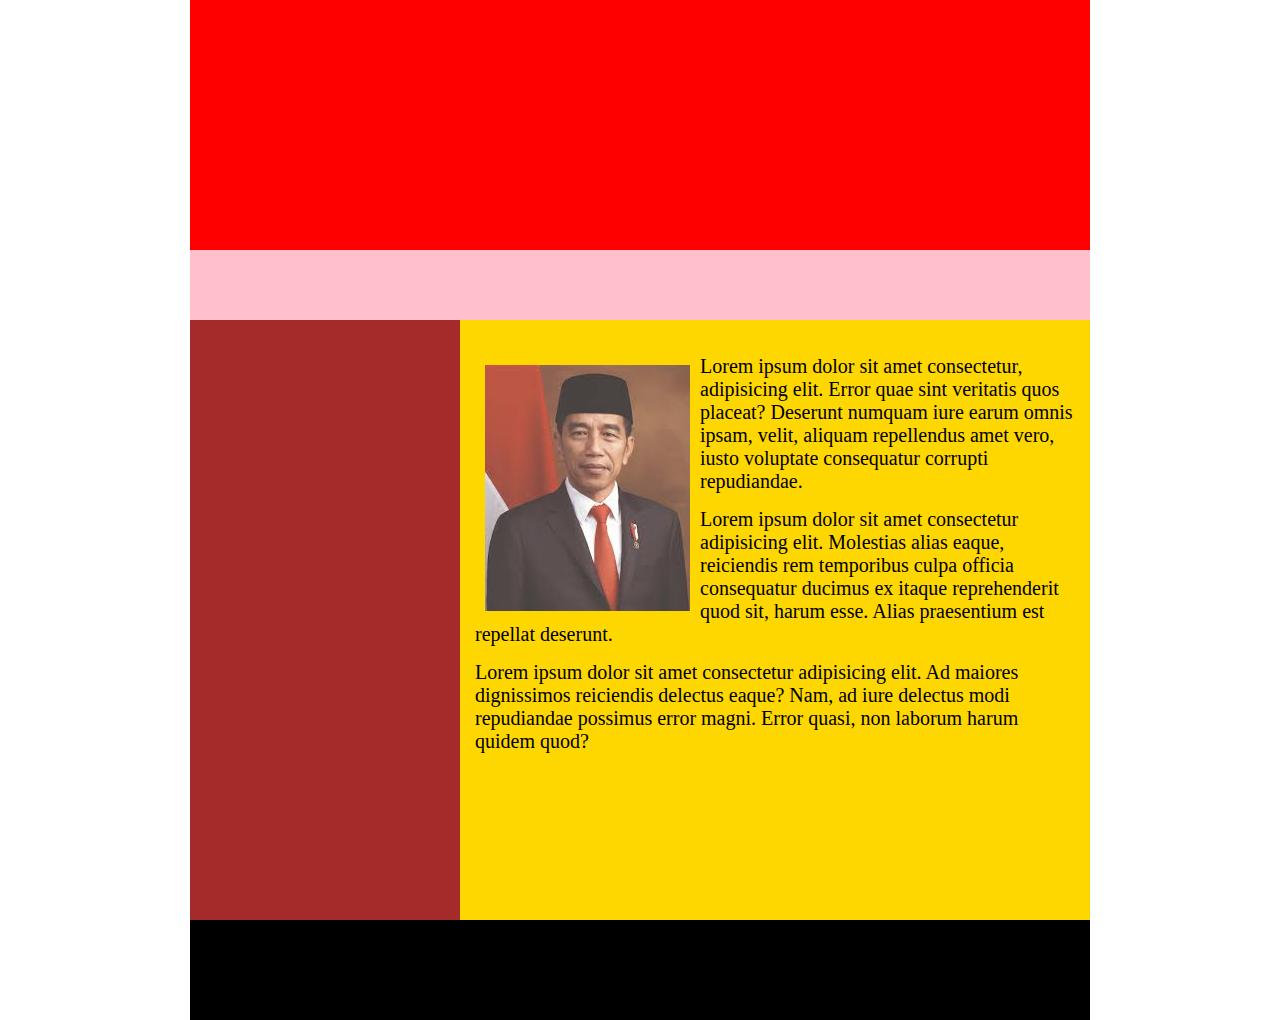
<file: index.html>
<!DOCTYPE html>
<html lang="en">
<head>
    <meta charset="UTF-8">
    <meta name="viewport" content="width=device-width, initial-scale=1.0">
    <title>Document</title>
    <link rel="stylesheet" href="css/style.css">
</head>
<body>
    <div class="container">

        <div class="header">

        </div>

        <div class="menu">

        </div>

        <div class="sidebar">
            
        </div>

        <div class="main">
            <p> <img src="img/jokowi.jpg" class="jokowi"> Lorem ipsum dolor sit amet consectetur, adipisicing elit. Error quae sint veritatis quos placeat? Deserunt numquam iure earum omnis ipsam, velit, aliquam repellendus amet vero, iusto voluptate consequatur corrupti repudiandae.</p>
           <p>Lorem ipsum dolor sit amet consectetur adipisicing elit. Molestias alias eaque, reiciendis rem temporibus culpa officia consequatur ducimus ex itaque reprehenderit quod sit, harum esse. Alias praesentium est repellat deserunt.</p>
           <p>Lorem ipsum dolor sit amet consectetur adipisicing elit. Ad maiores dignissimos reiciendis delectus eaque? Nam, ad iure delectus modi repudiandae possimus error magni. Error quasi, non laborum harum quidem quod?</p>
        </div>

        <div class="clear"></div>
        <div class="footer">

        </div>

    </div>
</body>
</html>
</file>
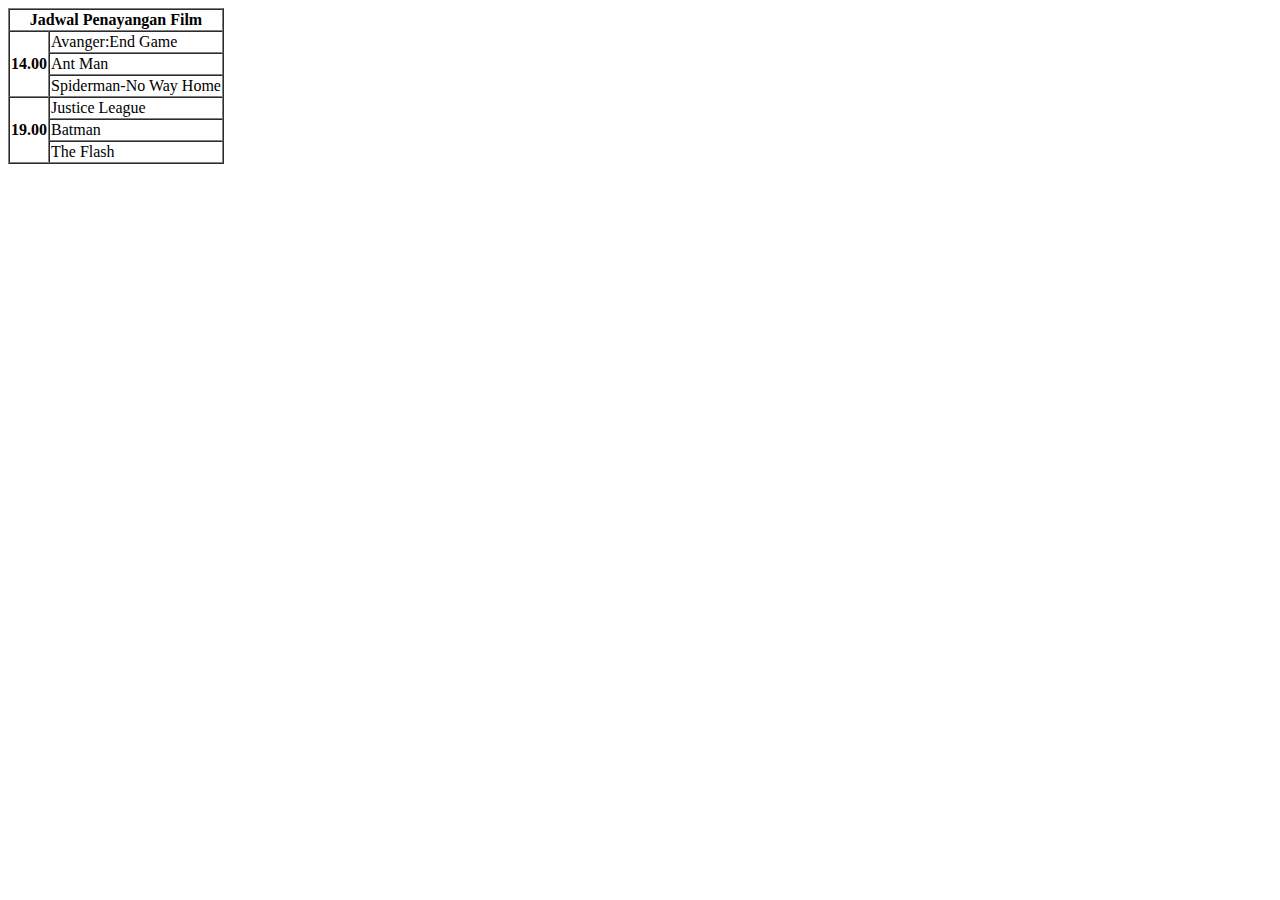
<file: tabel 2/index.html>
<!DOCTYPE html>
<html lang="en">
<head>
    <meta charset="UTF-8">
    <meta http-equiv="X-UA-Compatible" content="IE=edge">
    <meta name="viewport" content="width=device-width, initial-scale=1.0">
    <title>Membuat Tabel 2</title>
</head>
<body>
    <table border="1" cellspacing="0" cellpading="5">
        <tr>
            <th colspan="2">Jadwal Penayangan Film</th>
        </tr>
        <tr>
            <th rowspan="4">14.00</th>
        </tr>
        <tr>
            <td>Avanger:End Game</td>
        </tr>
        <tr>
            <td>Ant Man</td>
        </tr>
        <tr>
            <td>Spiderman-No Way Home</td>
        </tr>
        <tr>
            <th rowspan="4">19.00</th>
        </tr>
        <tr>
            <td>Justice League</td>
        </tr>
        <tr>
            <td>Batman</td>
        </tr>
        <tr>
            <td>The Flash</td>
        </tr>
    </table>
</body>
</html>
</file>
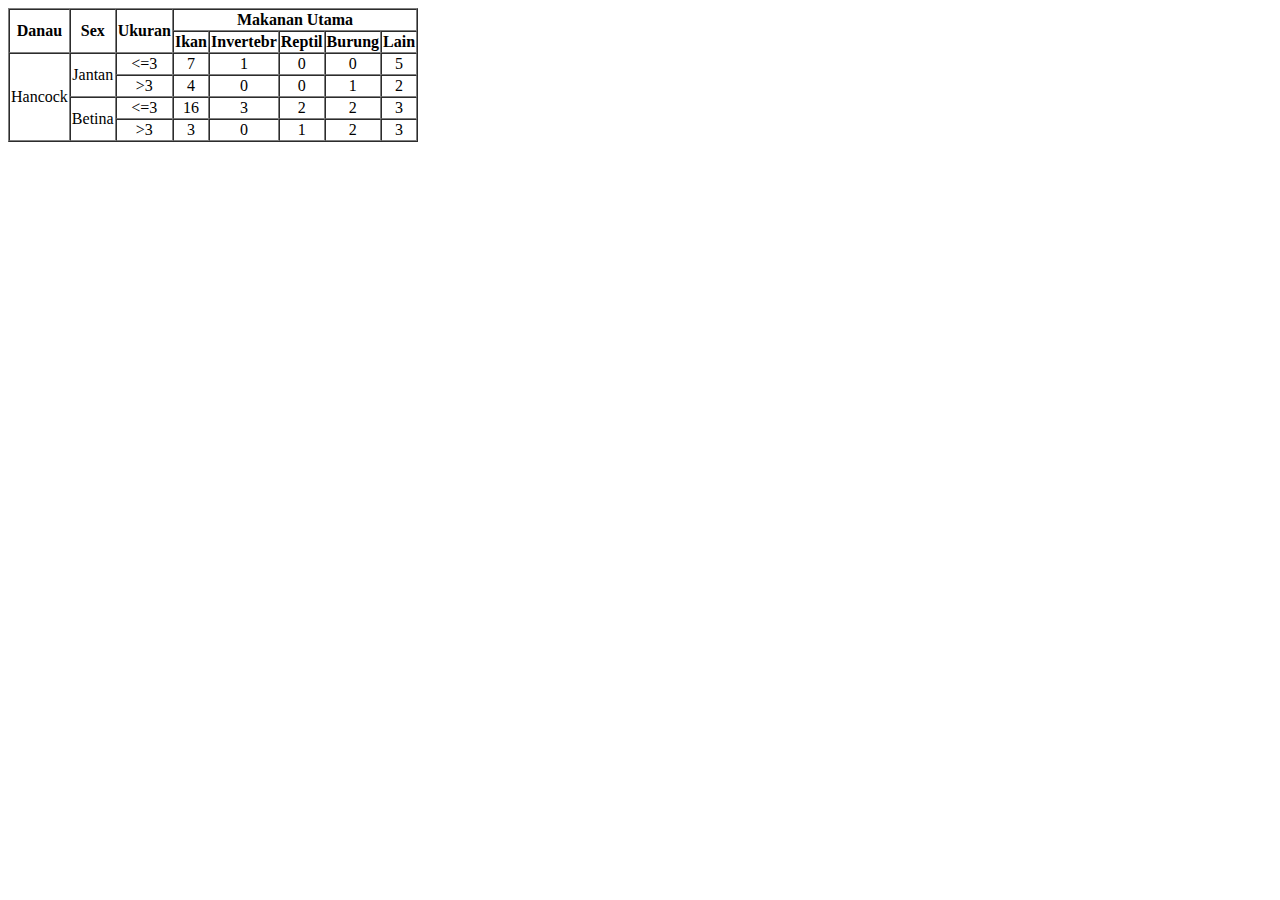
<file: tabel 3/index.html>
<!DOCTYPE html>
<html lang="en">
<head>
    <meta charset="UTF-8">
    <meta http-equiv="X-UA-Compatible" content="IE=edge">
    <meta name="viewport" content="width=device-width, initial-scale=1.0">
    <title>Membuat Tabel 3</title>
</head>
<body>
    <table border="1" cellspacing="0" cellpading="6" style="text-align: center;">
        <tr>
            <th rowspan="2">Danau</th>
            <th rowspan="2">Sex</th>
            <th rowspan="2">Ukuran</th>
            <th colspan="5">Makanan Utama</th>
        </tr>
        <tr>
            <th>Ikan</th>
            <th>Invertebr</th>
            <th>Reptil</th>
            <th>Burung</th>
            <th>Lain</th>
        </tr>
        <tr>
            <td rowspan="4">Hancock</td>
            <td rowspan="2">Jantan</td>
            <td><=3</td>
            <td>7</td>
            <td>1</td>
            <td>0</td>
            <td>0</td>
            <td>5</td>
        </tr>
        <tr>
            <td>>3</td>
            <td>4</td>
            <td>0</td>
            <td>0</td>
            <td>1</td>
            <td>2</td>
        </tr>
        <tr>
            <td rowspan="2">Betina</td>
            <td><=3</td>
            <td>16</td>
            <td>3</td>
            <td>2</td>
            <td>2</td>
            <td>3</td>
        </tr>
        <tr>
            <td>>3</td>
            <td>3</td>
            <td>0</td>
            <td>1</td>
            <td>2</td>
            <td>3</td>
        </tr>
    </table>
</body>
</html>
</file>
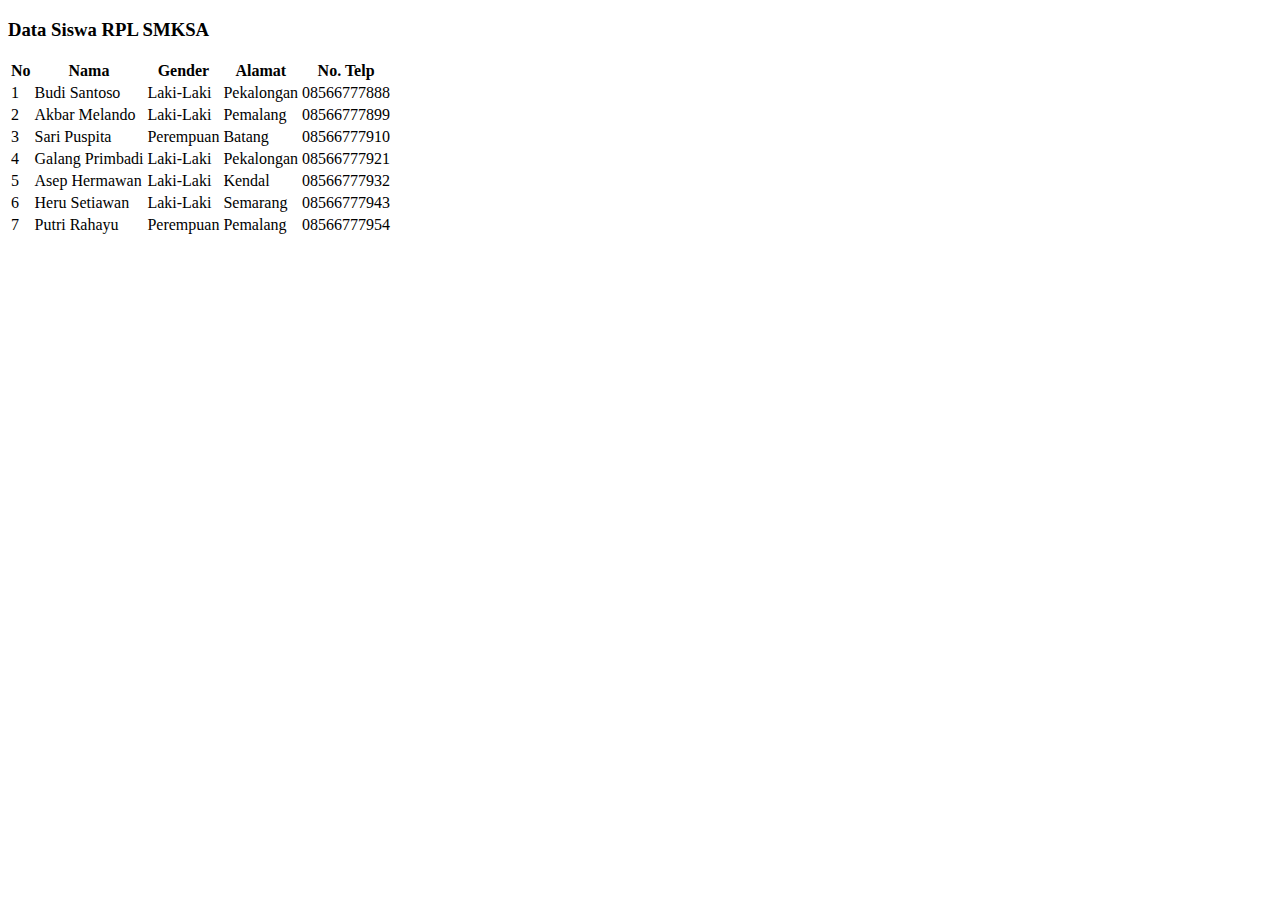
<file: tabel/index.html>
<!DOCTYPE html>
<html lang="en">
<head>
    <meta charset="UTF-8">
    <meta http-equiv="X-UA-Compatible" content="IE=edge">
    <meta name="viewport" content="width=device-width, initial-scale=1.0">
    <title>Membuat Tabel 1</title>
</head>
<body>
    <h3>Data Siswa RPL SMKSA</h3>
    <table>
        <tr>
            <th>No</th>
            <th>Nama</th>
            <th>Gender</th>
            <th>Alamat</th>
            <th>No. Telp</th>
        </tr>
        <tr>
            <td>1</td>
            <td>Budi Santoso</td>
            <td>Laki-Laki</td>
            <td>Pekalongan</td>
            <td>08566777888</td>
        </tr>
        <tr>
            <td>2</td>
            <td>Akbar Melando</td>
            <td>Laki-Laki</td>
            <td>Pemalang</td>
            <td>08566777899</td>
        </tr>
        <tr>
            <td>3</td>
            <td>Sari Puspita</td>
            <td>Perempuan</td>
            <td>Batang</td>
            <td>08566777910</td>
        </tr>
        <tr>
            <td>4</td>
            <td>Galang Primbadi</td>
            <td>Laki-Laki</td>
            <td>Pekalongan</td>
            <td>08566777921</td>
        </tr>
        <tr>
            <td>5</td>
            <td>Asep Hermawan</td>
            <td>Laki-Laki</td>
            <td>Kendal</td>
            <td>08566777932</td>
        </tr>
        <tr>
            <td>6</td>
            <td>Heru Setiawan</td>
            <td>Laki-Laki</td>
            <td>Semarang</td>
            <td>08566777943</td>
        </tr>
        <tr>
            <td>7</td>
            <td>Putri Rahayu</td>
            <td>Perempuan</td>
            <td>Pemalang</td>
            <td>08566777954</td>
        </tr>
    </table>
</body>
</html>
</file>
<file: css/style.css>
* {
    margin: 0;
    padding: 0;
}

.container {
    width: 900px;
    margin: auto;
}

.header {
    height: 250px;
    background-color: red;
}

.menu {
    height: 70px;
    background-color: pink;
}

.sidebar {
    height: 600px;
    width: 30%;
    float: left;
    background-color: brown;
}

.main {
    box-sizing: border-box;
    height: 600px;
    width: 70%;
    float: right;
    background-color: gold;
    padding: 20px 15px;
}

.main p {
    margin-top: 15px;
    font-size: 20px;
}

.jokowi {
    padding: 10px;
    float: left;
}

.clear {
    clear: both;
}

.footer {
    height: 100px;
    background-color: black;
}
</file>
